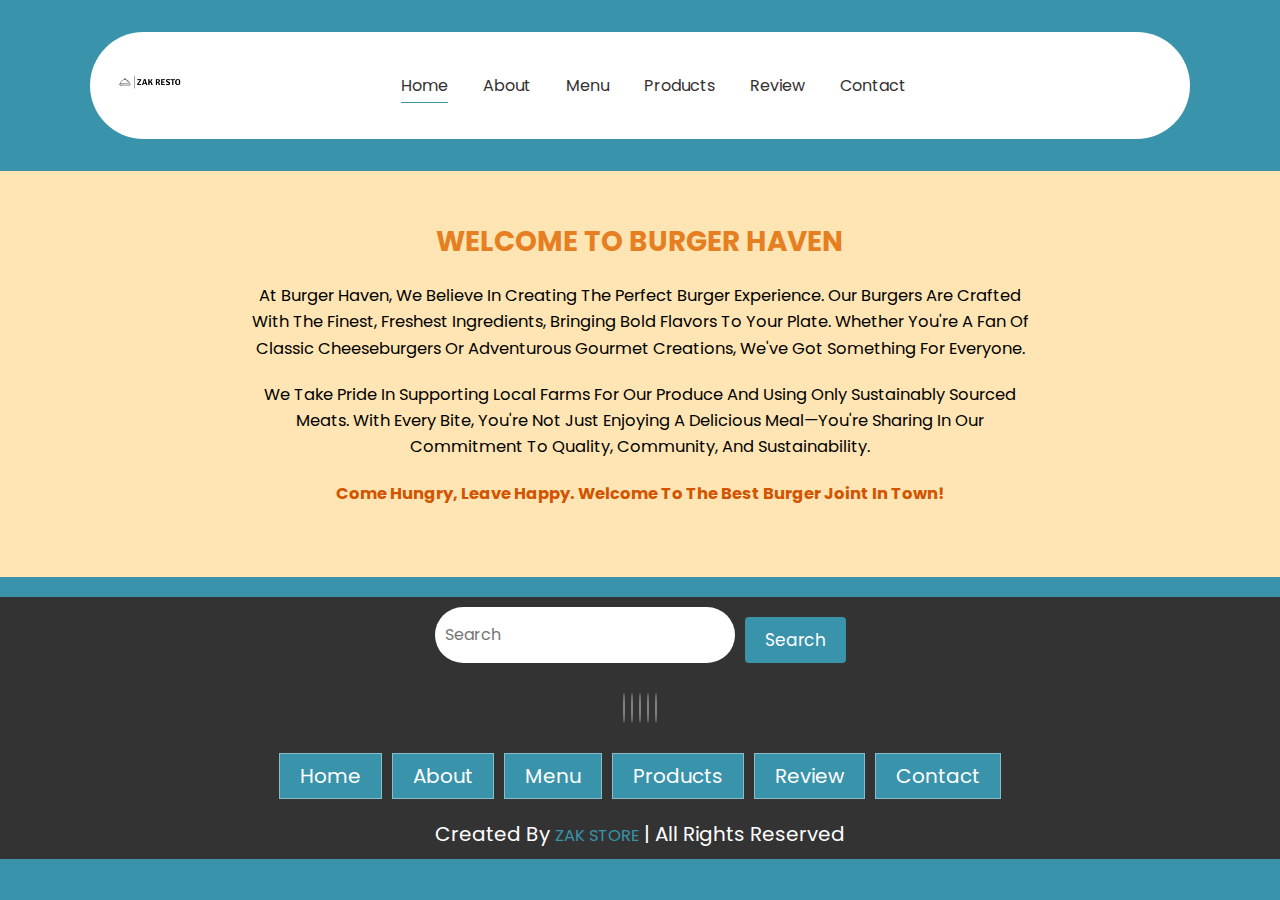
<file: about.html>
<!DOCTYPE html>
<html lang="en">
<head>
    <meta charset="UTF-8">
    <meta name="viewport" content="width=device-width, initial-scale=1.0">
    <title>About Us - Burger Haven</title>
    <link rel="stylesheet" href="style.css">
    <link rel="stylesheet" href="https://cdnjs.cloudflare.com/ajax/libs/font-awesome/6.1.1/css/all.min.css"
        integrity="sha512-KfkfwYDsLkIlwQp6LFnl8zNdLGxu9YAA1QvwINks4PhcElQSvqcyVLLD9aMhXd13uQjoXtEKNosOWaZqXgel0g=="
        crossorigin="anonymous" referrerpolicy="no-referrer" />
</head>
<header class="header">
    <a href="#" class="logo">
        <img src="./image/logo.png" alt="logo">
    </a>
    <nav class="navbar">
        <a href="index.html" class="active">Home</a>
        <a href="">About</a>
        <a href="menu.html">Menu</a>
        <a href="product.html">Products</a>
        <a href="#">Review</a>
        <a href="contact.html">Contact</a>
    </nav>

    <div class="buttons">
        <button>
            <i class="fas fa-search"></i>
        </button>
        <button>
            <a href="cart.html"> <i class="fas fa-shopping-cart"></i></a>
        </button>
        <button>
         <i class="fas fa-bars"></i>
        </button>
    </div>
</header>
<body>
    <section id="about">
        <div class="about-container">
            <h1>Welcome to Burger Haven</h1>
            <p>
                At Burger Haven, we believe in creating the perfect burger experience. 
                Our burgers are crafted with the finest, freshest ingredients, bringing bold flavors 
                to your plate. Whether you're a fan of classic cheeseburgers or adventurous gourmet 
                creations, we've got something for everyone.
            </p>
            <p>
                We take pride in supporting local farms for our produce and using only sustainably sourced 
                meats. With every bite, you're not just enjoying a delicious meal—you're sharing in our commitment 
                to quality, community, and sustainability.
            </p>
            <p>
                Come hungry, leave happy. Welcome to the best burger joint in town!
            </p>
        </div>
    </section>
    <section class="footer">
        <div class="search">
            <input type="text" class="search-input" placeholder="Search">
            <button class="btn btn-primary ">Search</button>
        </div>

       <div class="share">
           <a href="#" class="fab fa-facebook" ></a>
           <a href="#" class="fab fa-twitter" ></a>
           <a href="#" class="fab fa-instagram" ></a>
           <a href="#" class="fab fa-linkedin" ></a>
           <a href="#" class="fab fa-pinterest" ></a>
       </div>

       <div class="links">
           <a href="index.html">Home</a>
           <a href="about.html">About</a>
           <a href="menu.html">Menu</a>
           <a href="product.html">Products</a>
           <a href="#">Review</a>
           <a href="contact.html">Contact</a>
       </div>

       <div class="credit">
        created by <span>ZAK STORE</span> | all rights reserved
       </div>

    </section>
</body>
</html>
</file>
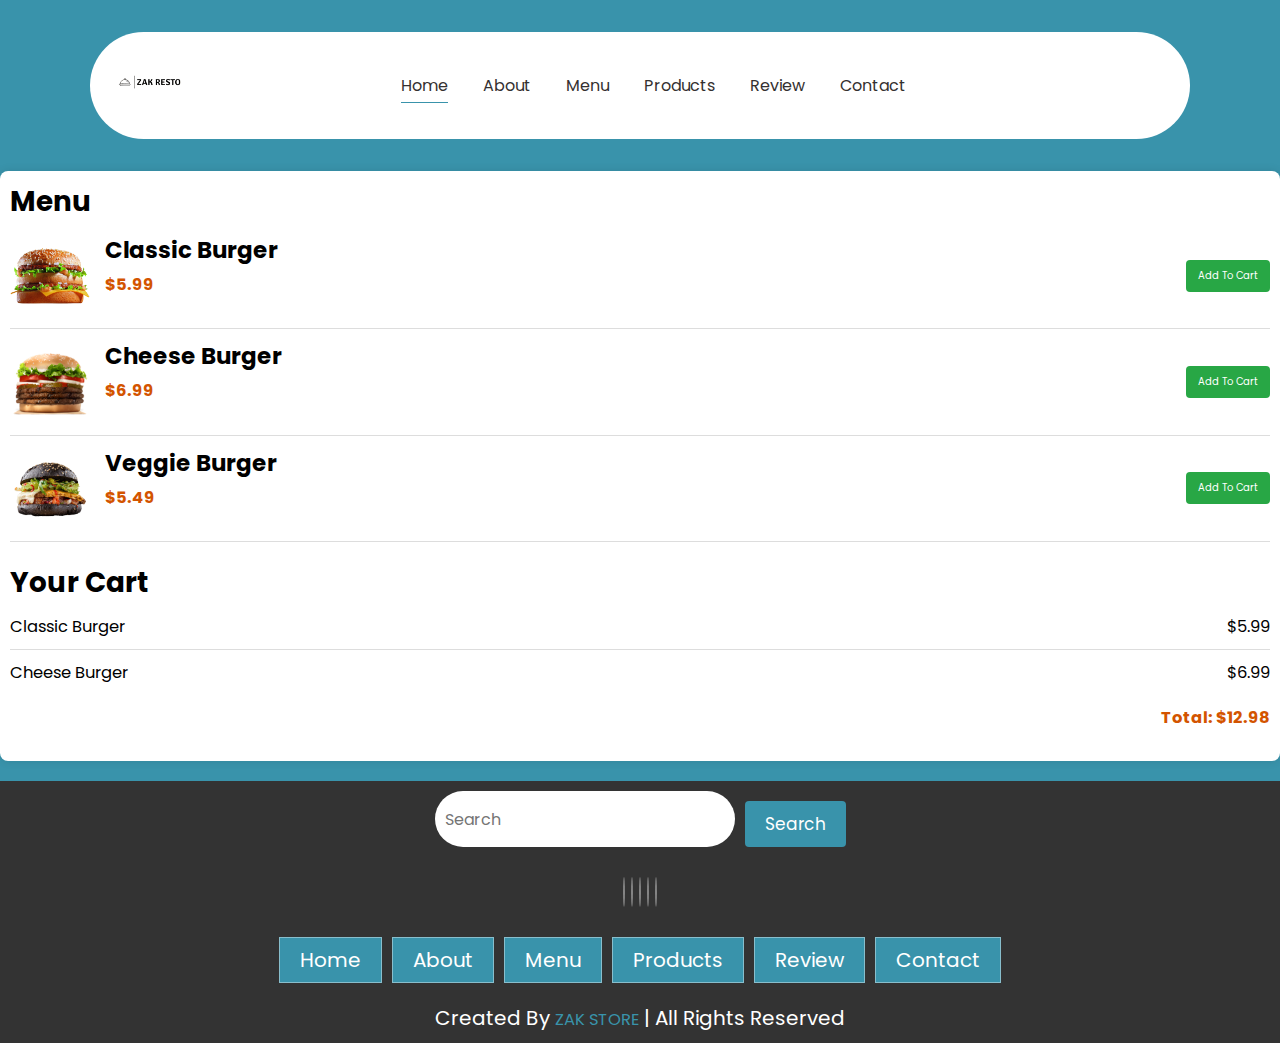
<file: cart.html>
<!DOCTYPE html>
<html lang="en">
<head>
    <meta charset="UTF-8">
    <meta name="viewport" content="width=device-width, initial-scale=1.0">
    <title>Burger Website</title>
    <link rel="stylesheet" href="style.css">
    <link rel="stylesheet" href="https://cdnjs.cloudflare.com/ajax/libs/font-awesome/6.1.1/css/all.min.css"
        integrity="sha512-KfkfwYDsLkIlwQp6LFnl8zNdLGxu9YAA1QvwINks4PhcElQSvqcyVLLD9aMhXd13uQjoXtEKNosOWaZqXgel0g=="
        crossorigin="anonymous" referrerpolicy="no-referrer" />
</head>
<body>
    <header class="header">
        <a href="#" class="logo">
            <img src="./image/logo.png" alt="logo">
        </a>
        <nav class="navbar">
            <a href="index.html" class="active">Home</a>
            <a href="about.html">About</a>
            <a href="menu.html">Menu</a>
            <a href="product.html">Products</a>
            <a href="#">Review</a>
            <a href="contact.html">Contact</a>
        </nav>

        <div class="buttons">
            <button>
                <i class="fas fa-search"></i>
            </button>
            <button>
                <a href="cart.html"> <i class="fas fa-shopping-cart"></i></a>
            </button>
            <button>
             <i class="fas fa-bars"></i>
            </button>
        </div>
    </header>
    <div class="container">
        <h2>Menu</h2>

        <!-- Burger Items -->
        <div class="burger">
            <img src="image/menu-2.png" alt="Classic Burger">
            <div class="burger-details">
                <h3 class="burger-title">Classic Burger</h3>
                <p class="burger-price">$5.99</p>
            </div>
            <button class="add-to-cart">Add to Cart</button>
        </div>

        <div class="burger">
            <img src="image/menu-4.png" alt="Cheese Burger">
            <div class="burger-details">
                <h3 class="burger-title">Cheese Burger</h3>
                <p class="burger-price">$6.99</p>
            </div>
            <button class="add-to-cart">Add to Cart</button>
        </div>

        <div class="burger">
            <img src="image/product-2.png" alt="Veggie Burger">
            <div class="burger-details">
                <h3 class="burger-title">Veggie Burger</h3>
                <p class="burger-price">$5.49</p>
            </div>
            <button class="add-to-cart">Add to Cart</button>
        </div>

        <!-- Cart Section -->
        <div class="cart">
            <h2>Your Cart</h2>
            <ul class="cart-items">
                <li class="cart-item">
                    <span>Classic Burger</span>
                    <span>$5.99</span>
                </li>
                <li class="cart-item">
                    <span>Cheese Burger</span>
                    <span>$6.99</span>
                </li>
            </ul>
            <p class="total">Total: $12.98</p>
        </div>
    </div>
    <section class="footer">
        <div class="search">
            <input type="text" class="search-input" placeholder="Search">
            <button class="btn btn-primary ">Search</button>
        </div>

       <div class="share">
           <a href="#" class="fab fa-facebook" ></a>
           <a href="#" class="fab fa-twitter" ></a>
           <a href="#" class="fab fa-instagram" ></a>
           <a href="#" class="fab fa-linkedin" ></a>
           <a href="#" class="fab fa-pinterest" ></a>
       </div>

       <div class="links">
           <a href="index.html">Home</a>
           <a href="about.html">About</a>
           <a href="menu.html">Menu</a>
           <a href="product.html">Products</a>
           <a href="#">Review</a>
           <a href="contact.html">Contact</a>
       </div>

       <div class="credit">
        created by <span>ZAK STORE</span> | all rights reserved
       </div>

    </section>

</body>
</html>
</file>
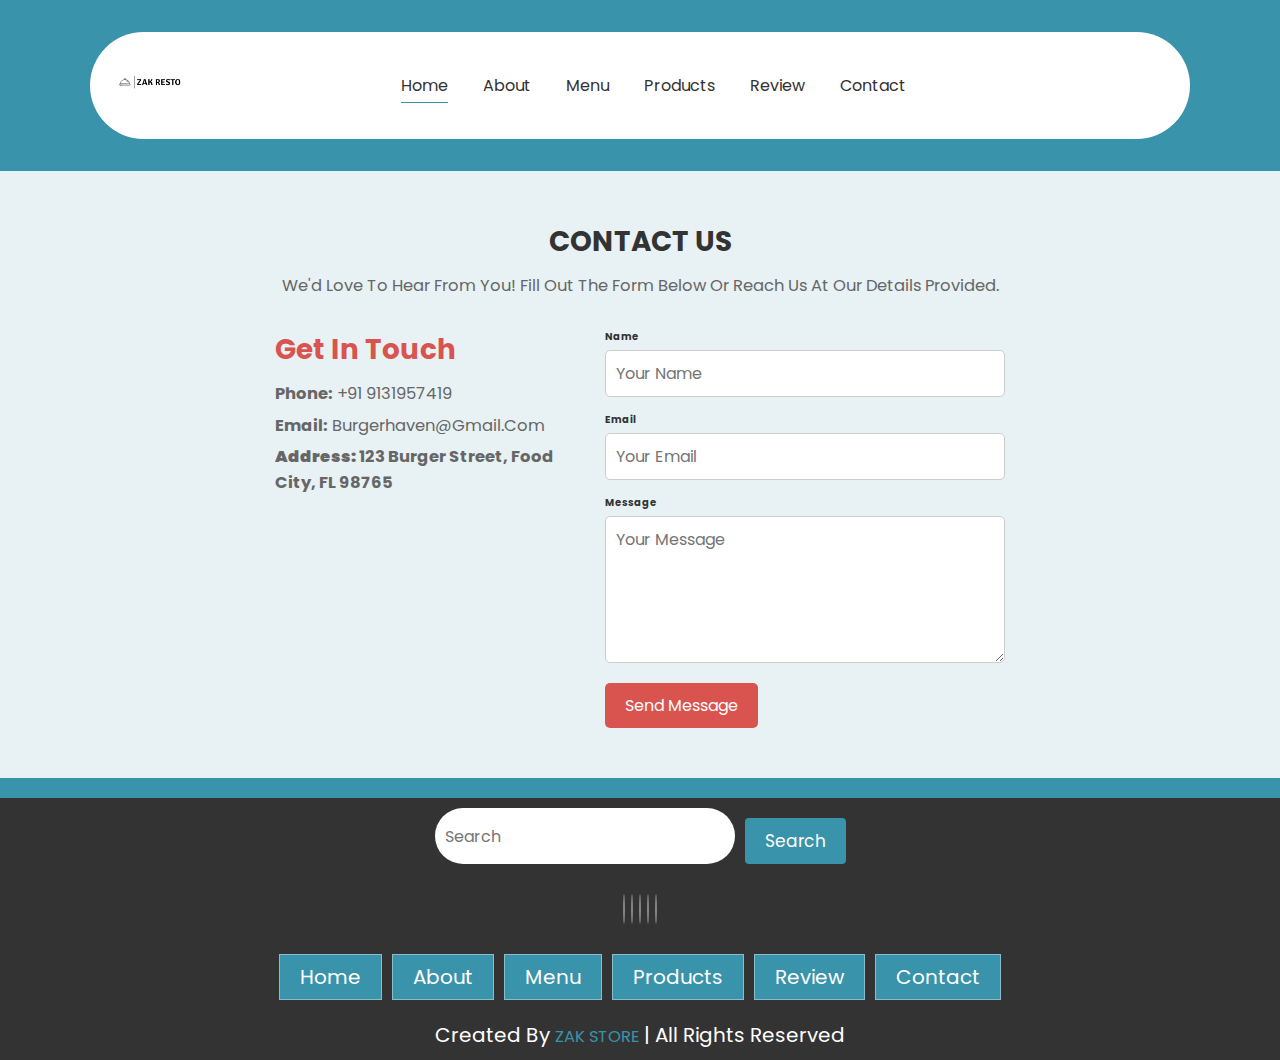
<file: contact.html>
<!DOCTYPE html>
<html lang="en">
<head>
    <meta charset="UTF-8">
    <meta name="viewport" content="width=device-width, initial-scale=1.0">
    <title>Contact Us - Burger Haven</title>
    <link rel="stylesheet" href="style.css">
    <link rel="stylesheet" href="https://cdnjs.cloudflare.com/ajax/libs/font-awesome/6.1.1/css/all.min.css"
        integrity="sha512-KfkfwYDsLkIlwQp6LFnl8zNdLGxu9YAA1QvwINks4PhcElQSvqcyVLLD9aMhXd13uQjoXtEKNosOWaZqXgel0g=="
        crossorigin="anonymous" referrerpolicy="no-referrer" />
</head>
</head>
<body>
    <header class="header">
        <a href="#" class="logo">
            <img src="./image/logo.png" alt="logo">
        </a>
        <nav class="navbar">
            <a href="index.html" class="active">Home</a>
            <a href="about.html">About</a>
            <a href="menu.html">Menu</a>
            <a href="product.html">Products</a>
            <a href="#">Review</a>
            <a href="contact.html">Contact</a>
        </nav>

        <div class="buttons">
            <button>
                <i class="fas fa-search"></i>
            </button>
            <button>
                <a href="cart.html"> <i class="fas fa-shopping-cart"></i></a>
            </button>
            <button>
             <i class="fas fa-bars"></i>
            </button>
        </div>
    </header>
<body>
    <section class="contact-section">
        <h1>Contact Us</h1>
        <p>We'd love to hear from you! Fill out the form below or reach us at our details provided.</p>
        
        <div class="contact-container">
            <div class="contact-info">
                <h2>Get in Touch</h2>
                <p><strong>Phone:</strong> +91 9131957419</p>
                <p><strong>Email:</strong> burgerhaven@gmail.com</p>
                <p><strong>Address:</strong> 123 Burger Street, Food City, FL 98765</p>
            </div>
            <form class="contact-form">
                <label for="name">Name</label>
                <input type="text" id="name" name="name" placeholder="Your Name" required>
                
                <label for="email">Email</label>
                <input type="email" id="email" name="email" placeholder="Your Email" required>
                
                <label for="message">Message</label>
                <textarea id="message" name="message" rows="5" placeholder="Your Message" required></textarea>
                
                <button type="submit">Send Message</button>
            </form>
        </div>
    </section>
    <section class="footer">
        <div class="search">
            <input type="text" class="search-input" placeholder="Search">
            <button class="btn btn-primary ">Search</button>
        </div>

       <div class="share">
           <a href="#" class="fab fa-facebook" ></a>
           <a href="#" class="fab fa-twitter" ></a>
           <a href="#" class="fab fa-instagram" ></a>
           <a href="#" class="fab fa-linkedin" ></a>
           <a href="#" class="fab fa-pinterest" ></a>
       </div>

       <div class="links">
           <a href="index.html">Home</a>
           <a href="about.html">About</a>
           <a href="menu.html">Menu</a>
           <a href="product.html">Products</a>
           <a href="#">Review</a>
           <a href="contact.html">Contact</a>
       </div>

       <div class="credit">
        created by <span>ZAK STORE</span> | all rights reserved
       </div>

    </section>
</body>
</html>
</file>
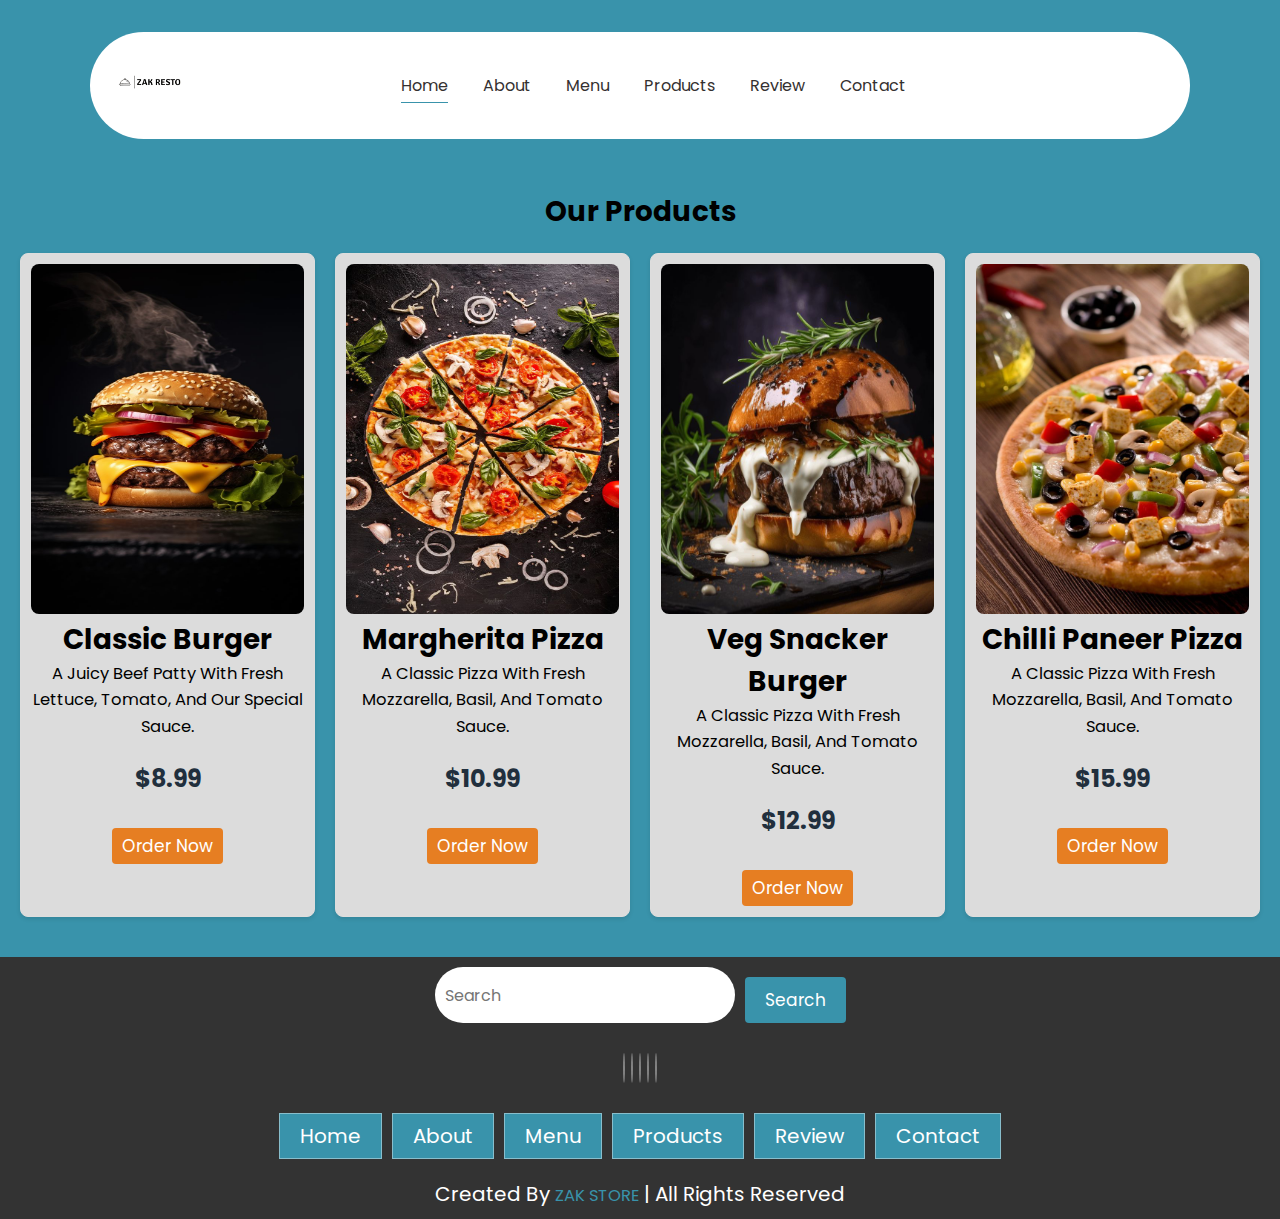
<file: product.html>
<!DOCTYPE html>
<html lang="en">
<head>
  <meta charset="UTF-8">
  <meta name="viewport" content="width=device-width, initial-scale=1.0">
  <title>Burger & Pizza Products</title>
  <link rel="stylesheet" href="style.css">
  <link rel="stylesheet" href="https://cdnjs.cloudflare.com/ajax/libs/font-awesome/6.1.1/css/all.min.css"
        integrity="sha512-KfkfwYDsLkIlwQp6LFnl8zNdLGxu9YAA1QvwINks4PhcElQSvqcyVLLD9aMhXd13uQjoXtEKNosOWaZqXgel0g=="
        crossorigin="anonymous" referrerpolicy="no-referrer" />
</head>
<body>
    <header class="header">
        <a href="#" class="logo">
            <img src="./image/logo.png" alt="logo">
        </a>
        <nav class="navbar">
            <a href="index.html" class="active">Home</a>
            <a href="about.html">About</a>
            <a href="menu.html">Menu</a>
            <a href="product.html">Products</a>
            <a href="#">Review</a>
            <a href="contact.html">Contact</a>
        </nav>

        <div class="buttons">
            <button>
                <i class="fas fa-search"></i>
            </button>
            <button>
                <a href="cart.html"> <i class="fas fa-shopping-cart"></i></a>
            </button>
            <button>
             <i class="fas fa-bars"></i>
            </button>
        </div>
    </header>

  <main class="product-page">
    <h2>Our Products</h2>
    <div class="product-grid">
      <!-- Product 1 -->
      <div class="product-card">
        <img src="image/Classic Cheeseburger [25 Minutes].jpg" alt="Burger" class="product-img">
        <h3>Classic Burger</h3>
        <p>A juicy beef patty with fresh lettuce, tomato, and our special sauce.</p>
        <p class="price">$8.99</p>
        <button class="btn">Order Now</button>
      </div>
      <!-- Product 2 -->
      <div class="product-card">
        <img src="image/Flat lay with italian pizza containing pizza, flat, and lay, a Food & Drink Photo by Grafvision photography.jpg" alt="Pizza" class="product-img">
        <h3>Margherita Pizza</h3>
        <p>A classic pizza with fresh mozzarella, basil, and tomato sauce.</p>
        <p class="price">$10.99</p>
        <button class="btn">Order Now</button>
      </div>
      <!-- Product 3 -->
      <div class="product-card">
        <img src="image/Napa Valley Bison Burger with Roasted Garlic Aioli Recipe.jpg" alt="Pizza" class="product-img">
        <h3>Veg Snacker Burger</h3>
        <p>A classic pizza with fresh mozzarella, basil, and tomato sauce.</p>
        <p class="price">$12.99</p>
        <button class="btn">Order Now</button>
      </div>
     <!-- Product 4 -->
      <div class="product-card">
        <img src="image/A Fusion of Indian Spice and Italian Delight_.jpg" alt="Pizza" class="product-img">
        <h3>chilli paneer pizza</h3>
        <p>A classic pizza with fresh mozzarella, basil, and tomato sauce.</p>
        <p class="price">$15.99</p>
        <button class="btn">Order Now</button>
      </div>
      <!-- Add more products as needed -->
    </div>
  </main>
  <section class="footer">
    <div class="search">
        <input type="text" class="search-input" placeholder="Search">
        <button class="btn btn-primary ">Search</button>
    </div>

   <div class="share">
       <a href="#" class="fab fa-facebook" ></a>
       <a href="#" class="fab fa-twitter" ></a>
       <a href="#" class="fab fa-instagram" ></a>
       <a href="#" class="fab fa-linkedin" ></a>
       <a href="#" class="fab fa-pinterest" ></a>
   </div>

   <div class="links">
       <a href="index.html">Home</a>
       <a href="about.html">About</a>
       <a href="menu.html">Menu</a>
       <a href="product.html">Products</a>
       <a href="#">Review</a>
       <a href="contact.html">Contact</a>
   </div>

   <div class="credit">
    created by <span>ZAK STORE</span> | all rights reserved
   </div>

</section>
</body>
</html>
</file>
<file: style.css>
/* main section */
@import url('https://fonts.googleapis.com/css2?family=M+PLUS+1p&family=Poppins:wght@100;300;400;500;600&display=swap');


:root {
    --main-color: #3993AB;
    --black-color: #343030;
    --border: 1.6px solid rgba(255, 255, 255, 0.4);
}

* {
    font-family: 'Poppins', sans-serif;
    font-size: 20px;
    margin: 0;
    padding: 0;
    box-sizing: border-box;
    outline: none;
    border: none;
    text-decoration: none;
    text-transform: capitalize;
    transition: 0.2s ease;
}


html {
    font-size: 62.5%;
    overflow-x: hidden;
    scroll-padding-top: 144px;
    scroll-behavior: smooth;
}

body {
    background-color: var(--main-color);
}

section {
    padding: 56px 7%;
}

.btn {
    margin-top: 16px;
    display: inline-block;
    padding: 32px 60px;
    border-radius: 480px;
    font-size: 17px;
    color: white;
    background-color: rgb(111, 96, 96);
}

.header .logo img {
    height: 160px;
}

.header {
    background-color: white;
    display: flex;
    align-items: center;
    justify-content: space-between;
    padding: 0 7%;
    border-radius: 480px;
    margin: 32px 7%;
    box-shadow: 0px 0px 17px --2px rgba(0, 0, 0, 0.75);
    position: sticky;
    top: 0;
    z-index: 1000;
}

.header .navbar a {
    margin: 0 16px;
    font-size: 16px;
    color: var(--black-color);
    border-bottom: 1.6px solid transparent;
}

.header .navbar .active,
.header .navbar a:hover {
    border-color: var(--main-color);
    padding-bottom: 5px;
}

.header .buttons button {
    cursor: pointer;
    font-size: 25px;
    margin-left: 2rem;
    background-color: transparent;
}

.home {
    min-height: 100vh;
    background: url(./images/home.jpg) no-repeat;
    background-size: cover;
    background-position: center;
    justify-content: space-around;
    margin-top: -14.5rem;
    display: flex;
    align-items: center;
}

.home .content {
    max-width: 60rem;
}
.mainburger img{
    width: 750px;
    place-items: center;
}

.home .content h3 {
    font-size: 6rem;
    color: white;
}

.home .content p {
    font-size: 2rem;
    font-weight: 400;
    line-height: 1.8;
    padding: 1rem 0;
    color: #ccc;
}

.menu .box-container {
    display: grid;
    grid-template-columns: repeat(auto-fit, minmax(30rem, 1fr));
    gap: 1.5rem;
    place-items: center;
}

.menu .box-container .box {
    padding: 3rem;
    background-color: white;
    border-radius: 3rem;
    min-height: 60rem;
    display: flex;
    flex-direction: column;
    align-items: flex-start;
    justify-content: space-between;
    place-items: center;
}

.menu .box-container .box img {
    width: 100%;
    object-fit: cover;
    place-items: center;

}

.menu .box-container .box .menu-category {
    font-size: 16px;
}

.menu .box-container .box h3 {
    font-size: 30px;
    padding: 1rem 0;
}

.menu .box-container .box .price {
    font-size: 22px;
    padding: 0.5rem 0;
}

.menu .box-container .box .price span {
    text-decoration: line-through;
    font-size: 15px;
    font-weight: 300;
}

.heading {
    font-size: 35px;
    color: rgb(241, 228, 228);
    margin-bottom: 3.5rem;
    border-bottom: 0.1rem solid #fff;
}

.btn:hover {
    opacity: 0.6;
}

html::-webkit-scrollbar {
    width: 8px;
    background-color: white;
}

html::-webkit-scrollbar-thumb {
    background-color: black;
    border-radius: 30px;
}

.products .box-container {
    display: grid;
    grid-template-columns: repeat(auto-fit, minmax(30rem, 1fr));
    gap: 1.5rem;
}

.products .box-container .box {
    text-align: center;
    background-color: white;
    position: relative;
    border-radius: 30px;
    height: 60rem;
    display: flex;
    flex-direction: column;
    justify-content: space-between;
    padding: 3rem;
}


.products .box-container .box .box-head {
    display: flex;
    flex-direction: column;
    align-items: flex-start;
    position: relative;
    z-index: 10;
    place-items: centerd;
}

.products .box-container .box .box-head .title {
    font-size: 14px;

}

.products .box-container .box .box-head .name {
    font-size: 40px;
    font-weight: bold;
    text-align: start;
    overflow-wrap: anywhere;
}

a {
    color: var(--black-color);
    text-decoration: none;
}

.products .box-container img {
    position: absolute;
    top: 50%;
    left: 50%;
    width: 100%;
    object-fit: cover;
    transform: translate(-50%, -50%);
    border-radius: 30px;
}

.products .box-container .dark-bg .box-head .name,
.products .box-container .dark-bg .box-head .title {
    color: white;
}

.products .box-container .dark-bg img {
    top: 0;
    left: 0;
    width: 100%;
    transform: unset;
    height: 100%;
}

.products .box-container .box-bottom {
    display: flex;
    justify-content: space-between;
    align-items: center;
    position: relative;
    z-index: 10;
}

.products .box-container .box-bottom .info {
    display: flex;
    flex-direction: column;
    align-items: flex-start;
}

.products .box-container .box-bottom .info .price {
    font-size: 30px;
}

.products .box-container .box-bottom .info .amount {
    font-size: 14px;
}

.products .box-container .dark-bg .info .price,
.products .box-container .dark-bg .info .amount {
    color: white;
}

.products .box-container .box-bottom .product-btn a {
    display: flex;
    align-items: center;
    justify-content: center;
    border-radius: 50%;
    width: 6.5rem;
    height: 6.5rem;
    border: 2px solid var(--main-color);
}

.products .box-container .box-bottom .product-btn a i {
    font-size: 16px;
    color: var(--main-color);
}

.about .row .image {
    flex: 1 1 45rem;
}

.about .row img {
    width: 100%;
}

.about .row {
    display: flex;
    flex-wrap: wrap;
    column-gap: 2rem;
}

.about .row .content {
    flex: 1 1 45rem;
}

.about .row .content h3 {
    font-size: 30px;
    color: white;
}

.about .row .content p {
    font-size: 16px;
    color: wheat;
    padding: 1rem 0;
    line-height: 1.8;
}

.review .box-container {
    display: grid;
    grid-template-columns: repeat(auto-fit, minmax(30rem, 1fr));
    gap: 1.5rem;
}

.review .box-container .box {
    border: var(--border);
    text-align: center;
    padding: 3rem 2rem;
    background-color: white;
    border-radius: 30px;
}

.review .box-container .box p {
    font-size: 16px;
    line-height: 1.8;
    padding: 2rem 0;
}

.review .box-container .box .user {
    height: 7rem;
    width: 7rem;
    border-radius: 50%;
    object-fit: cover;
}

.review .box-container .box h3 {
    padding: 1rem 0;
    font-size: 20px;
    color: var(--main-color);
}

.review .box-container .box .stars i {
    font-size: 15px;
    color: gold;
}

.contact .row {
    display: flex;
    background-color: var(--black-color);
    flex-wrap: wrap;
    gap: 10px;
}

.contact .row .map {
    flex: 1 1 45rem;
    width: 100%;
    object-fit: cover;
}

.contact .row form {
    flex: 1 1 45rem;
    padding: 5rem 2rem;
    text-align: center;
}

.contact .row form h3 {
    font-size: 35px;
    color: white;
}

.contact .row  form .inputBox{
  display: flex;
  align-items: center;
  margin-top: 2rem;
  margin-bottom: 2rem 0;
  border: var(--border);
}

.contact .row form .inputBox i {
    color: white;
    font-size: 2rem;
    padding-left: 2rem;
}

.contact .row  form .inputBox input{
    width: 100%;
    padding: 2rem;
    font-size: 17px;
    color: white;
    text-transform: none;
    background: none;
}

.contact .row  form .btn{
    color: var(--main-color);
    background-color: white;
    font-weight: bold;
}

.blogs .box-container{
    display: grid;
    grid-template-columns: repeat(auto-fit,minmax(30rem, 1fr));
    gap: 15px;
}

.blogs .box-container .box{
    background-color: white;
    border-radius: 30px;
}

.blogs .box-container .box .image{
    height: 25rem;
    overflow: hidden;
    width: 100%;
    border-top-left-radius: 30px;
    border-top-right-radius: 30px;
}

.blogs .box-container .box .image img{
    height: 100%;
    object-fit: cover;
    width: 100%;
}

.blogs .box-container .box:hover .image img{
   transform: scale(1.2);
}

.blogs .box-container .box .content{
    padding: 20px;

}

.blogs .box-container .box .content span {
   display: block;
   padding-top: 10px;
   font-size: 20px;
} 

.blogs .box-container .box .content .title{
    font-size: 28px;
    line-height: 1.5;
}

.blogs .box-container .box .content p{
    font-size: 16px;
    line-height: 1.8;
    color: #ccc;
} 

.footer{
    background-color: var(--black-color);
    text-align: center;
}

.footer .search{
    display: flex;
    justify-content: center;
}

.footer .search .search-input{
    width: 30rem;   
}

.footer .search .btn{
    background-color: var(--main-color);
    padding: 1rem 2rem;
    margin-left: 1rem;
}

.search-input{
    font-size: 16px;
    color: var(--black-color);
    padding: 1rem;
    text-transform: none;
    border-radius: 30px;
}

.footer .share{
    padding: 2rem 0;

}

.footer .share a{
    width: 5rem;
    height: 5rem;
    line-height: 5rem;
    color: white;
    font-size: 20px;
    border: var(--border);
    border-radius: 50%;
    margin: 3px;
}

.footer .share a:hover {
    background-color: var(--main-color);
}

.footer .links{
    display: flex;
    justify-content: center;
    flex-wrap: wrap;
    gap: 10px;
    
}

.footer .links a {
    background-color: var(--main-color);
    padding: 0.7rem 2rem;
    color: #fff;
    font-size: 20px;   
    border: var(--border);
}

.footer .links a:hover {
    background-color: var(--black-color);
    opacity: 0.7;
}


.footer .credit{
    font-size: 20px;
    color: #fff;
    margin-top: 20px;
}

.footer .credit span{
    color: var(--main-color);
}


@media (max-width: 991px){
    html{
        font-size: 55%;
    }
}

.header{
    padding: 15px;
}

.header .logo  img{
    height: 7rem;
}
/* cart section */

/* Container */
.container {
    max-width: 1200px;
    max-height: 1200px;
    margin: 20px auto;
    padding: 20px;
    background: white;
    border-radius: 8px;
    box-shadow: 0 0 10px rgba(0, 0, 0, 0.1);
}

/* Burger Item */
.burger {
    display: flex;
    justify-content: space-between;
    align-items: center;
    padding: 10px 0;
    border-bottom: 1px solid #ddd;
}

.burger:last-child {
    border-bottom: none;
}

.burger img {
    max-width: 80px;
    border-radius: 8px;
}

.burger-details {
    flex: 1;
    margin-left: 15px;
}

.burger-title {
    font-size: 23px;
    margin: 0 0 5px;
}

.burger-price {
    color: #666;
}

/* Add to Cart Button */
.add-to-cart {
    background-color: #28a745;
    color: white;
    border: none;
    padding: 8px 12px;
    border-radius: 4px;
    cursor: pointer;
    transition: background-color 0.3s;
}

.add-to-cart:hover {
    background-color: #218838;
}

/* Cart Section */
.cart {
    margin-top: 20px;
}

.cart-items {
    list-style: none;
    padding: 0;
    margin: 0;
}

.cart-item {
    display: flex;
    justify-content: space-between;
    padding: 10px 0;
    border-bottom: 1px solid #ddd;
}

.cart-item:last-child {
    border-bottom: none;
}

/* Total Price */
.total {
    font-weight: bold;
    margin-top: 10px;
    text-align: right;
}

/* Responsive Design */
@media (max-width: 768px) {
    .burger {
        flex-wrap: wrap;
    }

    .burger img {
        max-width: 60px;
        margin-bottom: 10px;
    }

    .burger-details {
        margin-left: 0;
        text-align: center;
    }

    .add-to-cart {
        margin-top: 10px;
    }

    .cart {
        text-align: center;
    }

    .total {
        text-align: center;
        margin-top: 20px;
    }
}

@media (max-width: 480px) {
    header h1 {
        font-size: 1.5em;
    }

    .burger-title {
        font-size: 16px;
    }

    .burger-price {
        font-size: 14px;
    }

    .add-to-cart {
        padding: 6px 10px;
    }
}

/* about section */

#about {
    background-color: #ffe5b4;
    padding: 50px 20px;
    text-align: center;
}

.about-container {
    max-width: 800px;
    margin: 0 auto;
}

h1 {
    font-size: 2.5em;
    margin-bottom: 20px;
    color: #e67e22;
    text-transform: uppercase;
}

p {
    font-size: 1.2em;
    line-height: 1.6;
    margin-bottom: 20px;
}

p:last-child {
    font-weight: bold;
    color: #d35400;
}
/* contact section */
/* General Styles */
body {
    font-family: Arial, sans-serif;
    margin: 0;
    padding: 0;
    box-sizing: border-box;
}

/* Contact Section */
.contact-section {
    background-color: #e8f2f4;
    padding: 50px 20px;
    text-align: center;
}

.contact-section h1 {
    color: #333;
    margin-bottom: 10px;
}

.contact-section p {
    color: #666;
    margin-bottom: 30px;
}

.contact-container {
    display: flex;
    flex-wrap: wrap;
    justify-content: center;
    align-items: flex-start;
    gap: 30px;
}

/* Contact Info */
.contact-info {
    flex: 1;
    max-width: 300px;
    text-align: left;
    color: #444;
}

.contact-info h2 {
    color: #d9534f; /* Burger-themed red */
    margin-bottom: 10px;
}

.contact-info p {
    margin: 5px 0;
}

/* Contact Form */
.contact-form {
    flex: 1;
    max-width: 400px;
    text-align: left;
}

.contact-form label {
    display: block;
    margin-bottom: 5px;
    color: #333;
    font-weight: bold;
}

.contact-form input, .contact-form textarea {
    width: 100%;
    padding: 10px;
    margin-bottom: 15px;
    border: 1px solid #ccc;
    border-radius: 5px;
    font-size: 16px;
}

.contact-form button {
    display: inline-block;
    padding: 10px 20px;
    background-color: #d9534f; /* Burger-themed red */
    color: #fff;
    border: none;
    border-radius: 5px;
    cursor: pointer;
    font-size: 16px;
}

.contact-form button:hover {
    background-color: #c12e2a; /* Darker red on hover */
}
/* product section */
/* General Styles */
body {
    font-family: Arial, sans-serif;
    margin: 0;
    padding: 0;
    box-sizing: border-box;
  }
  
  header {
    background-color: #ff5722;
    color: #fff;
    padding: 1rem;
    text-align: center;
  }
  
  .nav-links {
    list-style: none;
    padding: 0;
    display: flex;
    justify-content: center;
    gap: 1.5rem;
    margin: 0.5rem 0 0;
  }
  
  .nav-links a {
    text-decoration: none;
    color: #fff;
    font-weight: bold;
  }
  
  .nav-links a:hover {
    text-decoration: underline;
  }
  
  /* Product Section */
  .product-page {
    padding: 2rem;
    text-align: center;
  }
  
  .product-grid {
    display: grid;
    grid-template-columns: repeat(auto-fit, minmax(250px, 1fr));
    gap: 2rem;
    margin-top: 2rem;
  }
  
  .product-card {
    border: 1px solid #ddd;
    border-radius: 8px;
    padding: 1rem;
    box-shadow: 0 2px 4px rgba(0, 0, 0, 0.1);
    transition: transform 0.3s ease;
    background-color: #DCDCDC;
  }
  
  .product-card:hover {
    transform: scale(1.05);
  }
  
  .product-img {
    width: 350px;
    height: 350px;
    border-radius: 8px;
  }
  
  .price {
    font-size: 24px;
    font-weight: bold;
    color: #212f3d ;
  }
  
  .btn {
    background-color: #e67e22 ;
    color: #fff;
    padding: 0.5rem 1rem;
    border: none;
    border-radius: 4px;
    cursor: pointer;
    margin-top: 1rem;
  }
  
  .btn:hover {
    background-color: #e64a19;
  }
  
  /* Footer */
  .footer {
    background-color: #333;
    color: #fff;
    text-align: center;
    padding: 1rem;
    margin-top: 2rem;
  }
  
  /* Responsive Design */
  @media (max-width: 768px) {
    .nav-links {
      flex-direction: column;
      gap: 1rem;
    }
  }
/* menu section   */

.nav-links {
    list-style: none;
    display: flex;
    justify-content: center;
    gap: 1.5rem;
    margin-top: 0.5rem;
}

.nav-links a {
    color: white;
    text-decoration: none;
    font-weight: bold;
}

.nav-links a:hover {
    text-decoration: underline;
}

.menu {
    padding: 2rem;
    text-align: center;
}

.menu h2 {
    margin-bottom: 1.5rem;
    color: #ff6347;
}

.menu-grid {
    display: grid;
    grid-template-columns: repeat(auto-fit, minmax(250px, 1fr));
    gap: 1.5rem;
    max-width: 1200px;
    margin: 0 auto;
}

.menu-item {
    background: white;
    border: 1px solid #ddd;
    border-radius: 8px;
    box-shadow: 0 2px 5px rgba(0, 0, 0, 0.1);
    overflow: hidden;
    text-align: center;
    padding: 1rem;
    transition: transform 0.3s ease, box-shadow 0.3s ease;
}

.menu-item:hover {
    transform: translateY(-5px);
    box-shadow: 0 5px 15px rgba(0, 0, 0, 0.2);
    background-color: #fefefe;
}


.menu-item img {
    width: 250px;
    height: 250px;
    border-bottom: 1px solid #ddd;
}

.menu-item h3 {
    margin: 1rem 0 0.5rem;
    color: #333;
}

.menu-item p {
    font-size: 0.9rem;
    color: #666;
}

.footer {
    text-align: center;
    background-color: #333;
    color: white;
    padding: 1rem;
    margin-top: 2rem;
}

/* Responsive Design */
@media (max-width: 768px) {
    .nav-links {
        flex-direction: column;
        gap: 0.5rem;
    }

    .menu-grid {
        grid-template-columns: 1fr;
    }
}
/* Responsiveness */
* {
    font-size: 100%;
  }
  
  @media (max-width: 1200px) {
    html {
      font-size: 58%;
    }
    
    .menu .box-container, .products .box-container {
      grid-template-columns: repeat(auto-fit, minmax(25rem, 1fr));
    }
  
    .header .logo img {
      height: 100px;
    }
  
    .burger img {
      max-width: 70px;
    }
  }
  
  @media (max-width: 991px) {
    html {
      font-size: 55%;
    }
  
    .header {
      padding: 10px 5%;
      flex-wrap: wrap;
      text-align: center;
    }
  
    .header .logo img {
      height: 7rem;
    }
  
    .menu .box-container, .products .box-container {
      grid-template-columns: repeat(auto-fit, minmax(20rem, 1fr));
    }
  
    .home {
      margin-top: -10rem;
    }
  
    .about .row {
      flex-direction: column;
      text-align: center;
    }
  
    .about .row .content {
      padding: 2rem;
    }
  }
  
  @media (max-width: 768px) {
    html {
      font-size: 50%;
    }
  
    .nav-links {
      flex-direction: column;
      gap: 1rem;
    }
  
    .menu-grid, .product-grid {
      grid-template-columns: repeat(auto-fit, minmax(20rem, 1fr));
    }
  
    .product-card {
      padding: 1rem;
    }
  
    .burger img {
      max-width: 60px;
    }
  
    .contact-container {
      flex-direction: column;
    }
  
    .header {
      flex-direction: column;
    }
  
    .header .navbar a {
      font-size: 12px;
      margin: 5px;
    }
  
    .btn {
      font-size: 14px;
      padding: 8px 16px;
    }
  }
  
  @media (max-width: 576px) {
    html {
      font-size: 45%;
    }
  
    .menu .box-container, .products .box-container {
      grid-template-columns: 1fr;
    }
  
    .product-card {
      padding: 0.5rem;
    }
  
    .menu .box-container .box img {
      width: 100%;
    }
  
    .about .row img {
      max-width: 100%;
    }
  
    .home .content h3 {
      font-size: 4rem;
    }
  
    .home .content p {
      font-size: 1.6rem;
    }
  }
  
  @media (max-width: 480px) {
    html {
      font-size: 42.5%;
    }
  
    .burger-title {
      font-size: 14px;
    }
  
    .burger-price {
      font-size: 12px;
    }
  
    .menu-item img {
      width: 100%;
      height: auto;
    }
  
    .btn {
      font-size: 12px;
      padding: 6px 10px;
    }
  
    .footer {
      font-size: 12px;
      padding: 1rem 0;
    }
  }
  
  h1, h2, h3 {
    font-size: calc(1.5rem + 1vw);
  }
  
  p, a, span {
    font-size: calc(1rem + 0.5vw);
  }
  
  img, video, iframe {
    max-width: 100%;
    height: auto;
  }
  
  .container {
    max-width: 100%;
    padding: 10px;
  }
</file>
